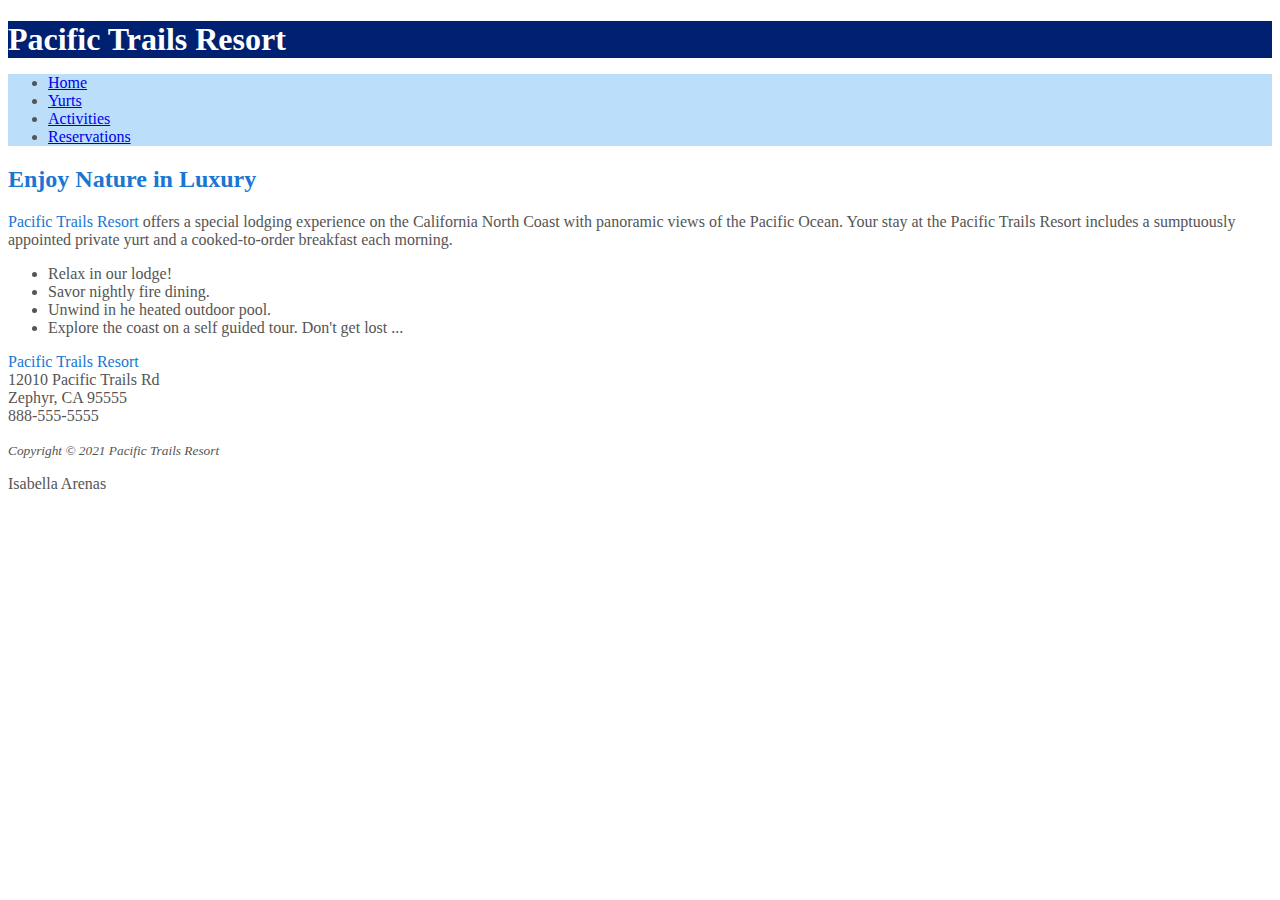
<file: index.html>
<!DOCTYPE html>
<html lang="en">
<head>
    <meta charset="UTF-8">
    <meta name="viewport" content="width=device-width, initial-scale=1.0">
    <title>Pacific Trails Resort</title>
    <link rel="stylesheet" href="pacific.css">
</head>
<body>
    <header>
        <h1>Pacific Trails Resort</h1>
    </header>
    <nav>
        <ul>
        <li><a href="index.html">Home</a></li>
        <li><a href="yurts.html">Yurts</a></li>
        <li><a href="activities.html">Activities</a></li>
        <li><a href="reservations.html">Reservations</a></li>
        </ul>
    </nav>

    <!--main>h2{}+p{}-->
    <main>
        <h2>Enjoy Nature in Luxury</h2>
        <p><span class="resort">Pacific Trails Resort </span> offers a special lodging experience on the California North Coast with panoramic views of the Pacific Ocean. Your stay at the Pacific Trails Resort includes a sumptuously appointed private yurt and a cooked-to-order breakfast each morning.</p>

        <!--ul>li*4-->
        <ul>
            <li>Relax in our lodge!</li>
            <li>Savor nightly fire dining.</li>
            <li>Unwind in he heated outdoor pool.</li>
            <li>Explore the coast on a self guided tour. Don't get lost ...</li>
        </ul>
        <!--div>p-->
        <div class = "contact">
            <p><span class="resort">Pacific Trails Resort</span><br/>
            12010 Pacific Trails Rd <br/>
            Zephyr, CA 95555 <br/>
            888-555-5555</p>
        </div>
    </main>
    <!--footer>p-->
    <footer>
        <p><small><i>Copyright &copy; 2021 Pacific Trails Resort</i></small></p>
        <p>Isabella Arenas</p>
      </footer>
</body>
</html>
</file>
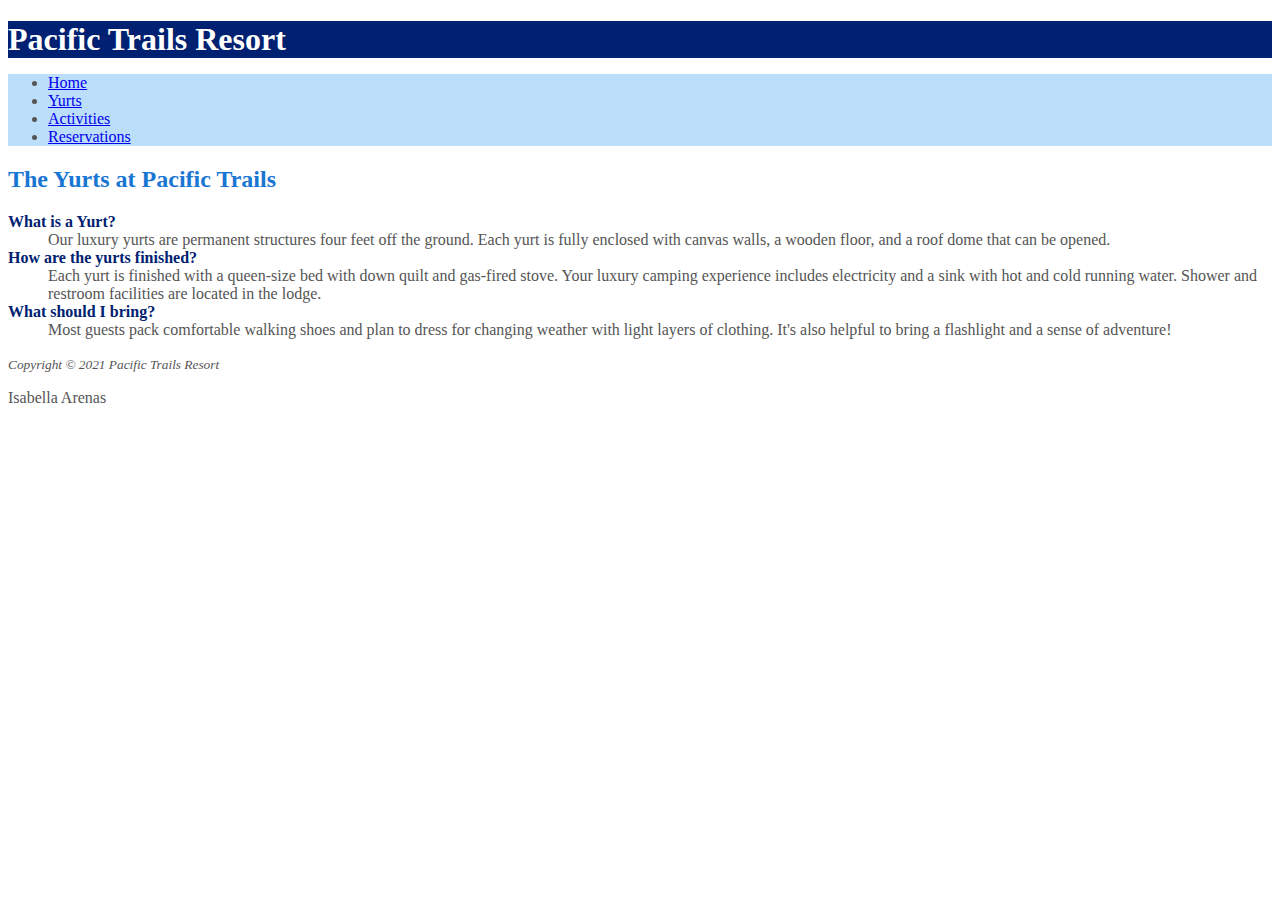
<file: yurts.html>
<!DOCTYPE html>
<html lang="en">
<head>
    <meta charset="UTF-8">
    <meta name="viewport" content="width=device-width, initial-scale=1.0">
    <title>Pacific Trails Resort :: Yurts</title>
    <link rel="stylesheet" href="pacific.css">
</head>
<body>
    <header>
        <h1>Pacific Trails Resort</h1>
    </header>
    <nav>
        <ul>
        <li><a href="index.html">Home</a></li>
        <li><a href="yurts.html">Yurts</a></li>
        <li><a href="activities.html">Activities</a></li>
        <li><a href="reservations.html">Reservations</a></li>
        </ul>
    </nav>
    <main>
        <h2>The Yurts at Pacific Trails </h2>
        <!--dl>(dt+dd)*3-->
        <dl>
            <dt><strong>What is a Yurt?</strong></dt>
            <dd>Our luxury yurts are permanent structures four feet off the ground. Each yurt is fully enclosed with canvas walls, a wooden floor, and a roof dome that can be opened.</dd>
            <dt><strong>How are the yurts finished?</strong></dt>
            <dd>Each yurt is finished with a queen-size bed with down quilt and gas-fired stove. Your luxury camping experience includes electricity and a sink with hot and cold running water. Shower and restroom facilities are located in the lodge. </dd>
            <dt><strong>What should I bring?</strong></dt>
            <dd>Most guests pack comfortable walking shoes and plan to dress for changing weather with light layers of clothing. It's also helpful to bring a flashlight and a sense of adventure!</dd>
        </dl>
    </main>
    <!--footer>p-->
    <footer>
        <p><small><i>Copyright &copy; 2021 Pacific Trails Resort</i></small></p>
        <p>Isabella Arenas</p>
      </footer>
</body>
</html>
</file>
<file: pacific.css>
body {
    background-color: #fff; 
    color: #555;    
}
header {
    background-color: #002171;
    color: #fff;
}
nav {
    background-color: #bbdefb;
}
h1 {
    margin-bottom: 0;;
}
h2 {
    color: #1976d2;
}
dt {
    color: #002171;
}
.resort {
    color: #1976d2;
}
</file>
